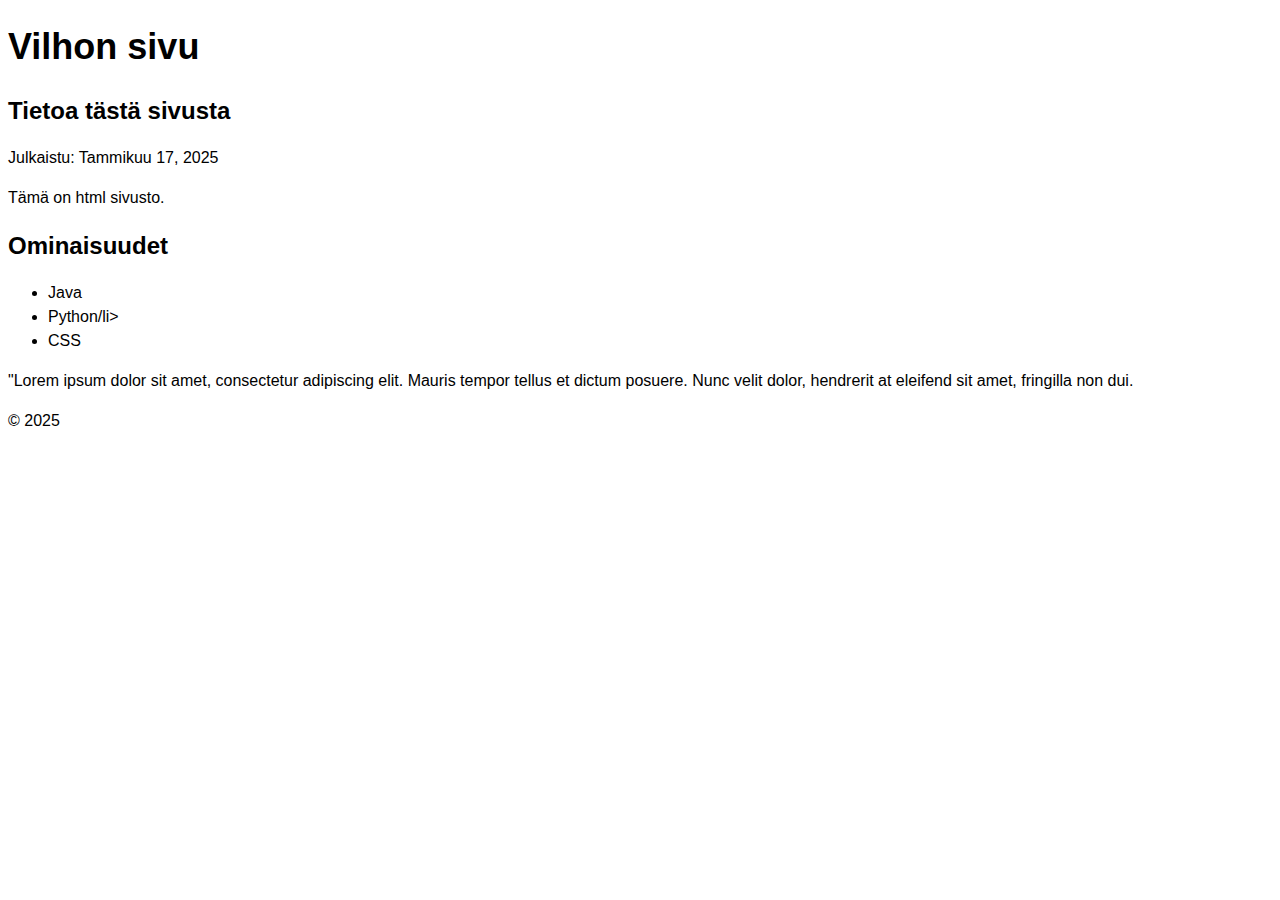
<file: index.html>
<!DOCTYPE html>
<html lang="en">
<head>
    <meta charset="UTF-8">
    <meta name="viewport" content="width=device-width, initial-scale=1.0">
    <title>Styled HTML5 Page</title>
    <link rel="stylesheet" href="styles.css">
</head>
<body>
    <header>
        <h1>Vilhon sivu</h1>
    </header>
    
    <article>
        <h2>Tietoa tästä sivusta</h2>
        <p class="date">Julkaistu: Tammikuu 17, 2025</p>
        <p>Tämä on html sivusto.</p>
    </article>
    
    <section>
        <h2>Ominaisuudet</h2>
        <ul>
            <li>
               Java</li>
            <li>Python/li>
            <li>CSS</li>
        </ul>
    </section>
    
    
        <p>"Lorem ipsum dolor sit amet, consectetur adipiscing elit. Mauris tempor tellus et dictum posuere. Nunc velit dolor, hendrerit at eleifend sit amet, fringilla non dui.</p>
    
    
    <footer>
        <p>&copy; 2025 <a href="#"></a></p>
    </footer>
</body>
</html>
</file>
<file: styles.css>
:root {
    --accent-color: orange;
}


body {
    background-color: white;
    font-family: Verdana, Geneva, Tahoma, sans-serif;
    font-size: 16px;
    line-height: 1.5;
}

h1, h2 {
    font-family:Cambria, Cochin, Georgia, Times, 'Times New Roman', serif
    color: var(--accent-color);
    font-size: 36px;
    /* px em rem % vw vh */
    line-height: 1.3;
}

h2 {
    font-size: 24px;
}

a, a:visited, a:active {
    color:  var(--accent-color);
}

a:hover {
    text-decoration: none;
}
</file>
